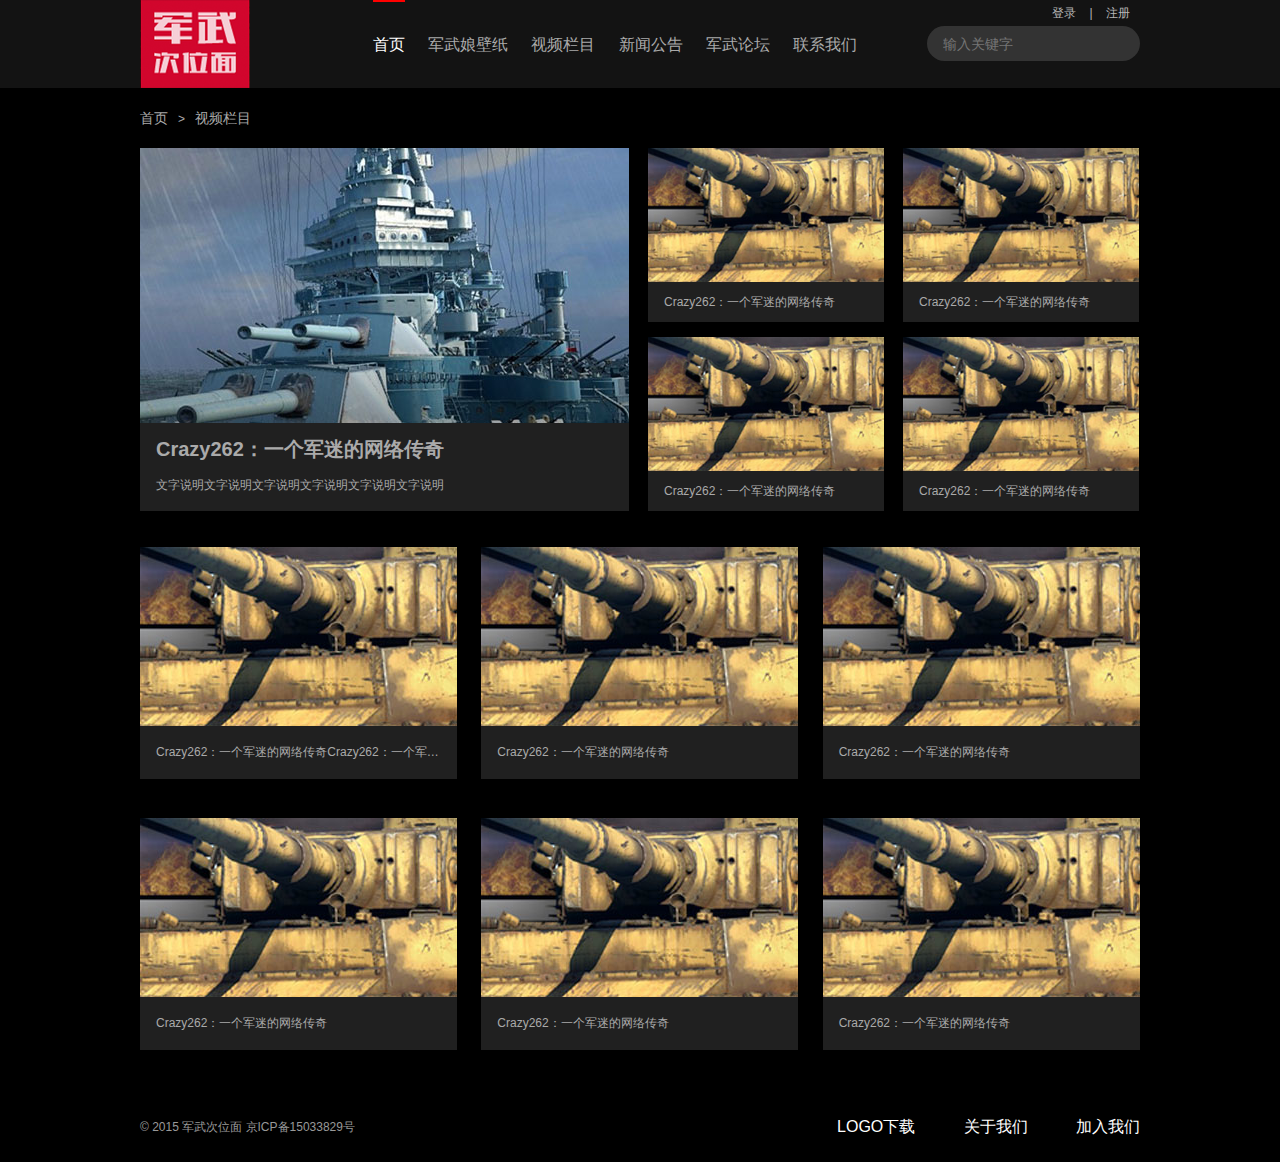
<file: pc/index.html>
<!doctype html>
<html lang="en">
<head>
    <meta charset="UTF-8">
    <title>酷玩图片 - 军武次位面</title>
    <link rel="stylesheet" href="style/style.css" media="all">

    <!--[if lt IE 9]>
    <script src="/js/html5.js" type="text/javascript"></script>
    <![endif]-->
    <script src="js/jquery.min.js" type="text/javascript"></script>
</head>
<body>
<header>
    <div class="header_core">
        <div class="header_right">
            <a href="#">登录</a> |
            <a href="#">注册</a><br />
            <input type="text" name="" id="" placeholder="输入关键字">
        </div><!-- /.header_right -->
        <a href="/" class="logo">军武次位面</a>

        <nav>
            <a class="current" href="#">首页</a>
            <a href="#">军武娘壁纸</a>
            <a href="#">视频栏目</a>
            <a href="#">新闻公告</a>
            <a href="#">军武论坛</a>
            <a href="#">联系我们</a>
        </nav>
    </div><!-- /.header_core -->
</header>

<div class="main">
    <div class="crumbs">
        <a href="/">首页</a>&nbsp;&nbsp;&nbsp;>&nbsp;&nbsp;&nbsp;<a href="#">视频栏目</a>
    </div><!-- /.crumbs -->

    <ul class="blocks">
        <li class="block_big">
            <img src="img/img_big.jpg" alt="">
            <strong>Crazy262：一个军迷的网络传奇</strong>
            <span>文字说明文字说明文字说明文字说明文字说明文字说明</span>
            <a target="_blank" href="#">PC版下载</a>
            <a target="_blank" href="#">手机版下载</a>
        </li>
        <li class="block_small">
            <img src="img/img.jpg" alt="">
            <span>Crazy262：一个军迷的网络传奇</span>
            <a target="_blank" href="#">PC版下载</a>
            <a target="_blank" href="#">手机版下载</a>
        </li>
        <li class="block_small block_right">
            <img src="img/img.jpg" alt="">
            <span>Crazy262：一个军迷的网络传奇</span>
            <a target="_blank" href="#">PC版下载</a>
            <a target="_blank" href="#">手机版下载</a>
        </li>
        <li class="block_small block_bottom">
            <img src="img/img.jpg" alt="">
            <span>Crazy262：一个军迷的网络传奇</span>
            <a target="_blank" href="#">PC版下载</a>
            <a target="_blank" href="#">手机版下载</a>
        </li>
        <li class="block_small block_bottom block_right">
            <img src="img/img.jpg" alt="">
            <span>Crazy262：一个军迷的网络传奇</span>
            <a target="_blank" href="#">PC版下载</a>
            <a target="_blank" href="#">手机版下载</a>
        </li>
        <li>
            <img src="img/img.jpg" alt="">
            <span>Crazy262：一个军迷的网络传奇Crazy262：一个军迷的网络传奇Crazy262：一个军迷的网络传奇</span>
            <a target="_blank" href="#">PC版下载</a>
            <a target="_blank" href="#">手机版下载</a>
        </li>
        <li>
            <img src="img/img.jpg" alt="">
            <span>Crazy262：一个军迷的网络传奇</span>
            <a target="_blank" href="#">PC版下载</a>
            <a target="_blank" href="#">手机版下载</a>
        </li>
        <li>
            <img src="img/img.jpg" alt="">
            <span>Crazy262：一个军迷的网络传奇</span>
            <a target="_blank" href="#">PC版下载</a>
            <a target="_blank" href="#">手机版下载</a>
        </li>
        <li>
            <img src="img/img.jpg" alt="">
            <span>Crazy262：一个军迷的网络传奇</span>
            <a target="_blank" href="#">PC版下载</a>
            <a target="_blank" href="#">手机版下载</a>
        </li>
        <li>
            <img src="img/img.jpg" alt="">
            <span>Crazy262：一个军迷的网络传奇</span>
            <a target="_blank" href="#">PC版下载</a>
            <a target="_blank" href="#">手机版下载</a>
        </li>
        <li>
            <img src="img/img.jpg" alt="">
            <span>Crazy262：一个军迷的网络传奇</span>
            <a target="_blank" href="#">PC版下载</a>
            <a target="_blank" href="#">手机版下载</a>
        </li>
    </ul><!-- /.blocks -->
</div><!-- /.main -->

<footer>
    <div class="footer_core">
        <div class="footer_right">
            <a href="#">LOGO下载</a>
            <a href="#">关于我们</a>
            <a href="#">加入我们</a>
        </div><!-- /.footer_right -->

        © 2015 军武次位面 京ICP备15033829号 <script type="text/javascript">var cnzz_protocol = (("https:" == document.location.protocol) ? " https://" : " http://");document.write(unescape("%3Cspan id='cnzz_stat_icon_1255181363'%3E%3C/span%3E%3Cscript src='" + cnzz_protocol + "s4.cnzz.com/z_stat.php%3Fid%3D1255181363%26show%3Dpic' type='text/javascript'%3E%3C/script%3E"));</script>
    </div><!-- /.footer_core -->
</footer>
</body>
</html>
</file>
<file: pc/style/style.css>
@charset "utf-8";
/* CSS reset */
*{font-family: "优黑","微软雅黑", "Microsoft Yahei", "Pinghei", "宋体", Arial, Helvetica, sans-serif;}
body,div,dl,dt,dd,ul,ol,li,h1,h2,h3,h4,h5,h6,pre,form,fieldset,input,textarea,p,blockquote,th,td { margin:0; padding:0; }
fieldset,img {border:0; }
ul {list-style:none; }
h1,h2,h3,h4,h5,h6,button,input,select,textarea {font-size:100%;}
button::-moz-focus-inner,input::-moz-focus-inner{padding:0; border:0;}
table {border-collapse:collapse;border-spacing:0;}
i, cite, em, var, dfn, address {font-style: normal;}
body{font:12px "微软雅黑", "宋体",Arial, Helvetica, sans-serif;}
a{color: #313131;text-decoration: none;}
a:hover{text-decoration: underline;}
a:active, a:focus{outline:none}
.clearfix:after { content: "."; display: block; height: 0; clear: both; visibility: hidden; font-size:0;}
.clearfix{zoom:1;clear:both;}
.clear{clear:both; height:0; line-height:0; font-size:0;}
.hidden{display: none;}
.show{display: block;}
.fl{float: left;}
.fr{float: right;}
/* style */
body{background: #000;}
header{height: 88px;background: #131313;}
	.header_core{width: 1000px;margin: 0 auto;}
		.logo{
			width: 110px;
			height: 88px;
			display: block;
			float: left;
			text-indent: -99999px;
			background: url(../img/logo.png) no-repeat center center;}
		.header_right{
			color: #b6b6b6;
			text-align: right;
			float: right;}
			.header_right a{
				line-height: 26px;
				color: #b6b6b6;
				font-size: 12px;
				margin: 0 10px;}
			.header_right input[type="text"]{
				height: 35px;
				font-size: 14px;
				background: #333333;
				border: none;
				outline: none;
				color: #b6b6b6;
				padding: 0 16px;
				border-radius: 18px;}
		nav{
			text-align: center;
			margin: 0 250px 0 200px;}
			nav a{
				line-height: 86px;
				margin: 0 10px;
				display: inline-block;	
				color: #aaaaaa;
				font-size: 16px;
				text-decoration: none;}
				nav a:hover,
				nav a.current{color: #fff;text-decoration: none;}
				nav a.current{border-top: 2px solid red;}
footer{color: #999;line-height: 68px;margin-top: 40px;}
	.footer_core{width: 1000px;margin: 0 auto;}
		.footer_right{float: right;}
			.footer_right a{
				color: #fff;
				font-size: 16px;
				margin-left: 45px;}
.main{
	width: 1000px;
	margin: 0 auto;
	color: #aaaaaa;}
	.crumbs{
		height: 60px;
		line-height: 60px;}
		.crumbs a{
			color: #aaa;
			font-size: 14px;}
	.blocks{
		overflow: hidden;
		/*text-align: justify;
		text-align-last: justify;*/}
		.blocks li{
			width: 317px;
			background: #202020;
			display: inline-block;
			text-align: left;
			text-align-last: left;
			margin: 36px 0 0;
			position: relative;}
			.blocks li:nth-child(3n+4){margin: 0 21px;}
			.blocks li img{
				width: 100%;
				height: 179px;
				display: block;}
			.blocks li span{
				padding: 0 16px;
				display: block;
				line-height: 53px;
				overflow: hidden;
				white-space: nowrap;
				text-overflow: ellipsis;}
			.blocks li a{
				width: 82px;
				height: 43px;
				line-height: 43px;
				position: absolute;
				padding: 0 0 0 44px;
				border-radius: 6px;
				color: #fff;
				font-size: 14px;
				top: 0;
				left: 50%;
				margin: 36px 0 0 -63px;
				opacity: 0;
				transition: .2s;
				text-decoration: none;
				border-bottom: 3px solid #a4001f;
				background: #d2062d url(../img/download_icon.png) no-repeat 10px center;}
				.blocks li a + a{margin-top: 95px;}
				.blocks li:hover a{opacity: 1;}
				.blocks li a:hover{background-color: #a4001f;}
			.blocks li.block_big{width: 489px;float: left;margin: 0;}
				.blocks li.block_big img{height: 275px;}
				.blocks li.block_big span{line-height: 36px;padding-bottom: 8px;}
				.blocks li.block_big strong{
					padding: 8px 16px 0;
					display: block;
					line-height: 36px;
					font-size: 20px;
					overflow: hidden;
					white-space: nowrap;
					text-overflow: ellipsis;}
				.blocks li.block_big a{margin-top: 90px;}
				.blocks li.block_big a + a{margin-top: 150px;}
			.blocks li.block_small{
				width: 236px;
				margin: 0 0 0 19px;
				float: left;}
				.blocks li.block_small img{height: 134px;}
				.blocks li.block_small span{line-height: 40px;}
				.blocks li.block_small a{margin-top: 16px;}
				.blocks li.block_small a + a{margin-top: 75px;}
			.blocks li.block_bottom{margin-top: 15px;}
</file>
